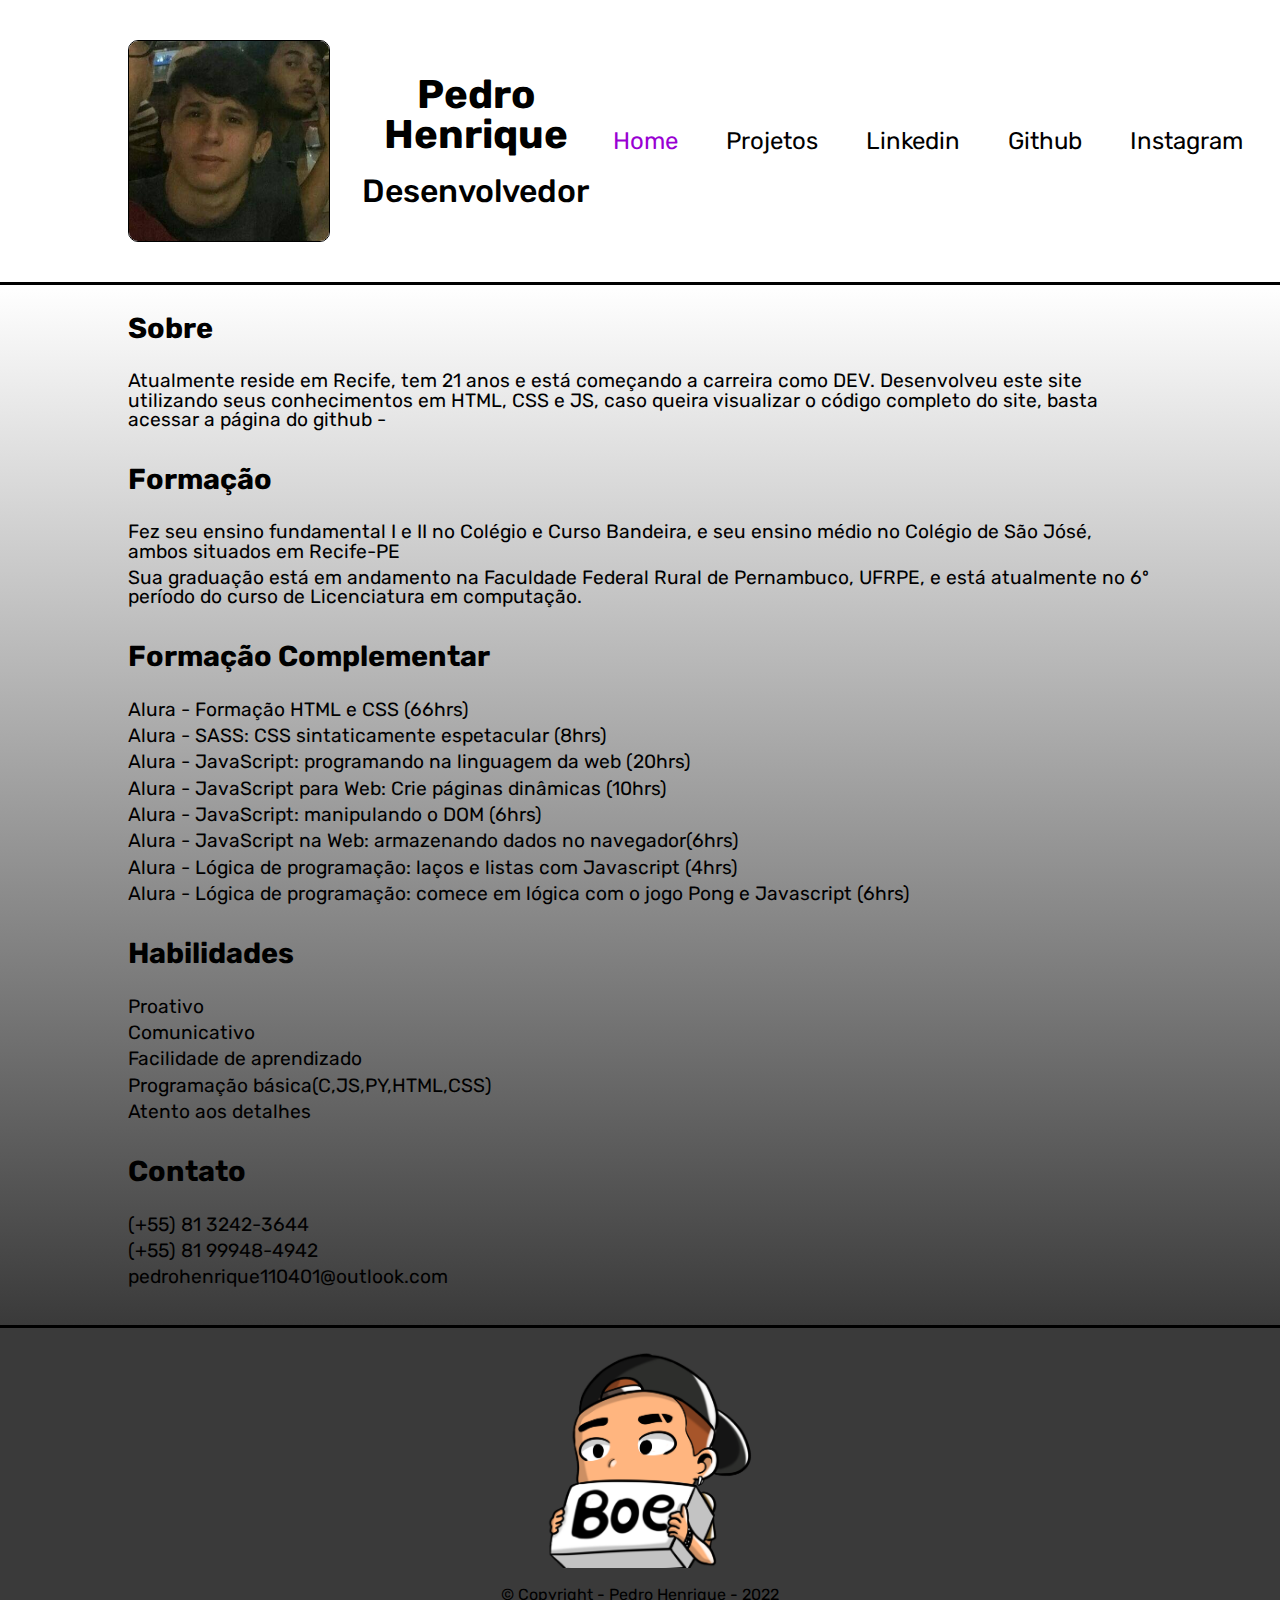
<file: index.html>
<!DOCTYPE html>

<html>
    <head>
        <meta charset="UTF-8">
        <meta name="viewport" content="width=device-width, initial-scale=1.0">
        <title>Pedro Henrique - Home</title>        
        <link rel="stylesheet" href="./reset.css">
        <link rel="preconnect" href="https://fonts.googleapis.com">
        <link rel="preconnect" href="https://fonts.gstatic.com" crossorigin>
        <link href="https://fonts.googleapis.com/css2?family=Rubik:wght@400;500;700&display=swap" rel="stylesheet">        
        <link rel="stylesheet" href="./style.css">    
    </head>

    <body>
        <header>
            <div class="cabecalho">
                <div class="header__info">
                    <img src="./img/foto__de__perfil.jpg" alt="Foto de perfil de Pedro Henrique" class="header__img">
                    <div class="header__nomes">
                        <p class="header__nome">Pedro Henrique</p>
                        <p class="header__profissao">Desenvolvedor</p>
                    </div>                
                </div>
                <nav class="header__nav">
                    <ul class="nav__lista">
                        <li class="nav__item nav__atual">Home</li>                      
                        <li class="nav__item"><a href="./projetos.html" class="nav__link">Projetos</a></li>
                        <li class="nav__item"><a href="https://www.linkedin.com/in/pedro-santos-534a941b5/" class="nav__link" target="_blank">Linkedin</a></li>
                        <li class="nav__item"><a href="https://github.com/PedroH1104?tab=repositories" class="nav__link" target="_blank">Github</a></li>
                        <li class="nav__item"><a href="https://www.instagram.com/pedro_h1104/" class="nav__link" target="_blank">Instagram</a></li>                    
                    </ul>
                </nav>
            </div>
        </header>
        <main>
            <h2 id="sobre">Sobre</h2>
			<p class="main__descricao"> Atualmente reside em Recife, tem 21 anos e está começando a carreira como DEV. Desenvolveu este site utilizando seus conhecimentos em HTML, CSS e JS, caso queira visualizar o código completo do site, basta acessar a página do github -</p> 

			<h2>Formação</h2>
			<p class="main__descricao">Fez seu ensino fundamental I e II no Colégio e Curso Bandeira, e seu ensino médio no Colégio de São Jósé, ambos situados em Recife-PE</p>
			<p class="main__descricao">Sua graduação está em andamento na Faculdade Federal Rural de Pernambuco, UFRPE, e está atualmente no 6º período do curso de Licenciatura em computação.</p>

			<h2>Formação Complementar</h2>	
			<ul>							
				<li class="main__descricao"><a href="https://cursos.alura.com.br/formacao-html-e-css" target="_blank">Alura - Formação HTML e CSS (66hrs)</a></li>
                <li class="main__descricao"><a href="https://cursos.alura.com.br/course/sass-css-sintaticamente-espetacular" target="_blank">Alura - SASS: CSS sintaticamente espetacular (8hrs)</a></li>
                <li class="main__descricao"><a href="https://cursos.alura.com.br/course/javascript-programando-na-linguagem-web" target="_blank">Alura - JavaScript: programando na linguagem da web (20hrs)</a></li>
                <li class="main__descricao"><a href="https://cursos.alura.com.br/course/javascript-web-paginas-dinamicas" target="_blank">Alura - JavaScript para Web: Crie páginas dinâmicas (10hrs)</a></li>
                <li class="main__descricao"><a href="https://cursos.alura.com.br/course/javascript-manipulando-dom" target="_blank">Alura - JavaScript: manipulando o DOM (6hrs)</a></li>
                <li class="main__descricao"><a href="https://cursos.alura.com.br/course/javascript-web-armazenando-dados-navegador" target="_blank">Alura - JavaScript na Web: armazenando dados no navegador(6hrs)</a></li>                
                <li class="main__descricao"><a href="https://cursos.alura.com.br/course/javascript-listas-lacos" target="_blank">Alura - Lógica de programação: laços e listas com Javascript (4hrs)</a></li>
				<li class="main__descricao"><a href="https://cursos.alura.com.br/course/pong-javascript" target="_blank">Alura - Lógica de programação: comece em lógica com o jogo Pong e Javascript (6hrs)</a></li>                
			</ul>

			<h2>Habilidades</h2>
			<ul>
				<li class="main__descricao">Proativo</li>
				<li class="main__descricao">Comunicativo</li>
				<li class="main__descricao">Facilidade de aprendizado</li>
				<li class="main__descricao">Programação básica(C,JS,PY,HTML,CSS)</li>
				<li class="main__descricao">Atento aos detalhes</li>
			</ul>

			<h2>Contato</h2>
            <p class="main__descricao">(+55) 81 3242-3644</p>
			<p class="main__descricao">(+55) 81 99948-4942</p>
			<p class="main__descricao">pedrohenrique110401@outlook.com</p>			
        </main>

        <footer>
            <img class="rodape__img" src="./img/logo__footer.png">
			<p class="copyright">&copy; Copyright - Pedro Henrique - 2022</p>
        </footer>

        <script src="./js/main.js"></script>
    </body>

</html>
</file>
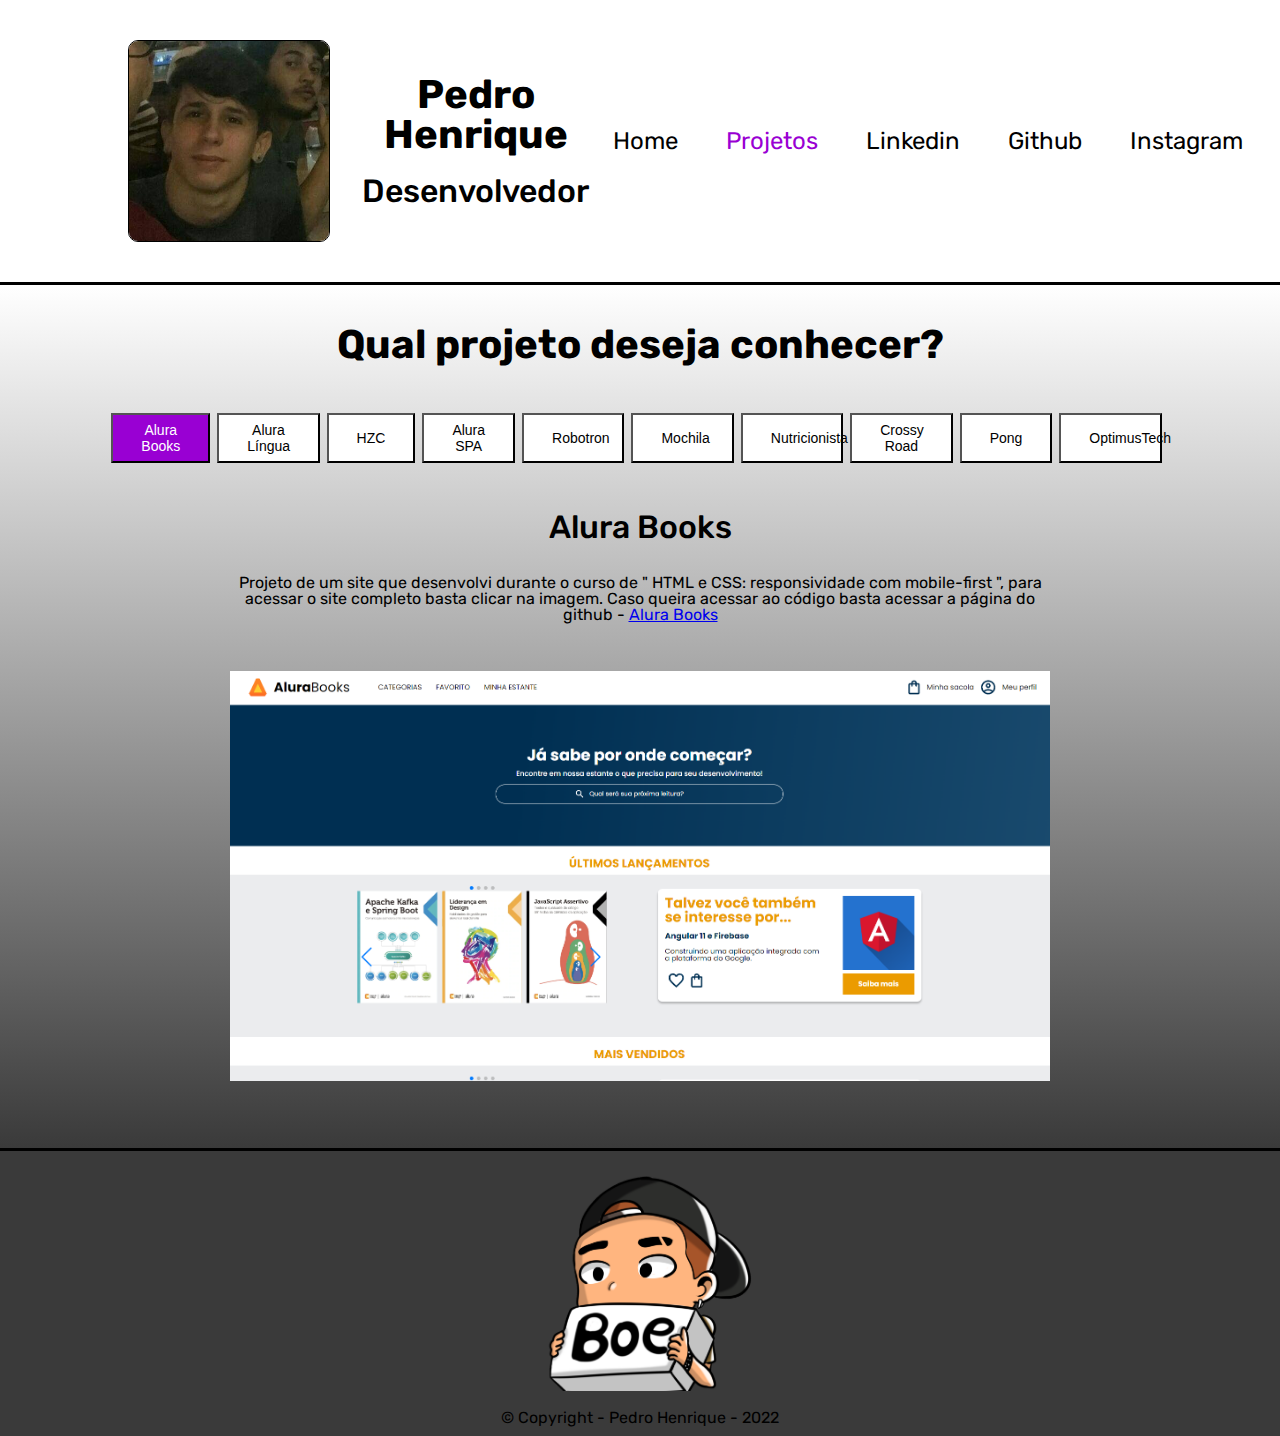
<file: projetos.html>
<!DOCTYPE html>

<html>
    <head>
        <meta charset="UTF-8">
        <meta name="viewport" content="width=device-width, initial-scale=1.0">
        <title>Pedro Henrique - Projetos</title>        
        <link rel="stylesheet" href="./reset.css">
        <link rel="preconnect" href="https://fonts.googleapis.com">
        <link rel="preconnect" href="https://fonts.gstatic.com" crossorigin>
        <link href="https://fonts.googleapis.com/css2?family=Rubik:wght@400;500;700&display=swap" rel="stylesheet">        
        <link rel="stylesheet" href="./style.css">           
    </head>

    <body>
        <header>
            <div class="cabecalho">
                <div class="header__info">
                    <img src="./img/foto__de__perfil.jpg" alt="Foto de perfil de Pedro Henrique" class="header__img">
                    <div class="header__nomes">
                        <p class="header__nome">Pedro Henrique</p>
                        <p class="header__profissao">Desenvolvedor</p>
                    </div>                
                </div>
                <nav class="header__nav">
                    <ul class="nav__lista">
                        <li class="nav__item"><a href="./index.html" class="nav__link">Home</a></li>                      
                        <li class="nav__item nav__atual">Projetos</li>
                        <li class="nav__item"><a href="https://www.linkedin.com/in/pedro-santos-534a941b5/" class="nav__link" target="_blank">Linkedin</a></li>
                        <li class="nav__item"><a href="https://github.com/PedroH1104?tab=repositories" class="nav__link" target="_blank">Github</a></li>
                        <li class="nav__item"><a href="https://www.instagram.com/pedro_h1104/" class="nav__link" target="_blank">Instagram</a></li>                    
                    </ul>
                </nav>
            </div>
        </header>

        <main class="main__conteudo">
            <h1 class="projetos__titulo">Qual projeto deseja conhecer?</h1>            
            <div class="lista__botoes">                    
                <button class="botao__projetos ativa" data-botao="1">Alura Books</button>            
                <button class="botao__projetos" data-botao="2">Alura Língua</button>
                <button class="botao__projetos" data-botao="3">HZC</button>
                <button class="botao__projetos" data-botao="4">Alura SPA</button>
                <button class="botao__projetos" data-botao="5">Robotron</button>
                <button class="botao__projetos" data-botao="6">Mochila</button> 
                <button class="botao__projetos" data-botao="7">Nutricionista</button>
                <button class="botao__projetos" data-botao="8">Crossy Road</button> 
                <button class="botao__projetos" data-botao="9">Pong</button>
                <button class="botao__projetos" data-botao="10">OptimusTech</button>                               
            </div>            
                            
            <div class="conteudos__item" data-conteudo="1">
                <h2 class="conteudo__titulo">Alura Books</h2>
                <p class="conteudo__descricao">Projeto de um site que desenvolvi durante o curso de " HTML e CSS: responsividade com mobile-first ", para acessar o site completo basta clicar na imagem. Caso queira acessar ao código basta acessar a página do github - <a href="https://github.com/PedroH1104/Alura-Books" target="_blank">Alura Books</a></p>
                <a href="https://alura-books-nine-ashy.vercel.app" target="_blank"><img src="./img/aluraBooks.png" class="conteudo__img"></a>                                      
            </div>
            <div class="conteudos__item hide" data-conteudo="2">
                <h2 class="conteudo__titulo">Alura Língua</h2>
                <p class="conteudo__descricao">Projeto de um site que desenvolvi durante o curso de " HTML e CSS: praticando HTML/CSS ", para acessar o site completo basta clicar na imagem. Caso queira acessar ao código basta acessar a página do github - <a href="https://github.com/PedroH1104/Alura-L-ngua" target="_blank">Alura Língua</a></p>
                <a href="https://alura-lingua.vercel.app" target="_blank"><img src="./img/aluraLingua.png" class="conteudo__img"></a>                                      
            </div>
            <div class="conteudos__item hide" data-conteudo="3">
                <h2 class="conteudo__titulo">HZC</h2>
                <p class="conteudo__descricao">Projeto de um site que desenvolvi durante o curso de " CSS: dispondo elementos com Flexbox e Grid ", para acessar o site completo basta clicar na imagem. Caso queira acessar ao código basta acessar a página do github - <a href="https://github.com/PedroH1104/HZC" target="_blank">HZC</a></p>
                <a href="https://hzc-delta.vercel.app" target="_blank"><img src="./img/hzc.png" class="conteudo__img"></a>                                      
            </div>
            <div class="conteudos__item hide" data-conteudo="4">
                <h2 class="conteudo__titulo">Alura SPA</h2>
                <p class="conteudo__descricao">Projeto de um site que desenvolvi durante o curso de " SASS: CSS sintaticamente espetacular ", para acessar o site completo basta clicar na imagem. Caso queira acessar ao código basta acessar a página do github - <a href="https://github.com/PedroH1104/Alura-SPA" target="_blank">Alura SPA</a></p>
                <a href="https://alura-spa-eta.vercel.app" target="_blank"><img src="./img/aluraSpa.png" class="conteudo__img"></a>                                      
            </div>
            <div class="conteudos__item hide" data-conteudo="5">
                <h2 class="conteudo__titulo">Robotron</h2>
                <p class="conteudo__descricao">Projeto que desenvolvi durante o curso de " JavaScript: manipulando o DOM ", para acessar o site completo basta clicar na imagem. Caso queira acessar ao código basta acessar a página do github - <a href="https://github.com/PedroH1104/robotron" target="_blank">Robotron</a></p>
                <a href="https://robotron-ruddy.vercel.app" target="_blank"><img src="./img/robotron.png" class="conteudo__img"></a>                                      
            </div>
            <div class="conteudos__item hide" data-conteudo="6">
                <h2 class="conteudo__titulo">Mochila de Viagem</h2>
                <p class="conteudo__descricao">Projeto que desenvolvi durante o curso de " JavaScript na Web: armazenando dados no navegador ", para acessar o site completo basta clicar na imagem. Caso queira acessar ao código basta acessar a página do github - <a href="https://github.com/PedroH1104/MochilaDeViagem" target="_blank">Mochila de Viagem</a></p>
                <a href="https://mochila-de-viagem-two.vercel.app" target="_blank"><img src="./img/mochilaDeViagem.png" class="conteudo__img"></a>                                      
            </div>
            <div class="conteudos__item hide" data-conteudo="7">
                <h2 class="conteudo__titulo">Nutricionista</h2>
                <p class="conteudo__descricao">Projeto que desenvolvi durante o curso de " JavaScript: programando na linguagem da web ", para acessar o site completo basta clicar na imagem. Caso queira acessar ao código basta acessar a página do github - <a href="https://github.com/PedroH1104/Nutricionista" target="_blank">Nutricionista</a></p>
                <a href="https://nutricionista-tau.vercel.app" target="_blank"><img src="./img/aparecidaNutricionista.png" class="conteudo__img"></a>                                      
            </div>
            <div class="conteudos__item hide" data-conteudo="8">
                <h2 class="conteudo__titulo">Crossy Road</h2>
                <p class="conteudo__descricao">Projeto que desenvolvi durante o curso de " Lógica de programação: laços e listas com Javascript ".</p>
                <iframe class="jogo-travessia" src="https://editor.p5js.org/pedrohenrique110401/full/jNlObCAAY" width="500" height="442px"></iframe>
                <p>Use as setas(🠕 🠖 🠗 🠔) para jogar                       
            </div>
            <div class="conteudos__item hide" data-conteudo="9">
                <h2 class="conteudo__titulo">Pong</h2>
                <p class="conteudo__descricao">Projeto que desenvolvi durante o curso de " Lógica de programação: comece em lógica com o jogo Pong e Javascript ".</p>
                <iframe class="jogo-pong" src="https://editor.p5js.org/pedrohenrique110401/full/QuCM0liep" width="600px" height="442px"></iframe>
                <div class="pong__div__p">
                    <p class="pong__p">Use as setas(🠕 🠖 🠗 🠔) para jogar
                    <p>Use (w, a, s ,d) para jogar 
                </div>                      
            </div>
            <div class="conteudos__item hide" data-conteudo="10">
                <h2 class="conteudo__titulo">Optimus Tech</h2>
                <p class="conteudo__descricao">Projeto que desenvolvi no desafio " 7 days " após finalizar a formação HTML CSS da Alura, para acessar o site completo basta clicar na imagem. Caso queira acessar ao código basta acessar a página do github - <a href="https://github.com/PedroH1104/OptimusTech" target="_blank">Optimus Tech</a></p>
                <a href="https://optimus-tech-three.vercel.app" target="_blank"><img src="./img/optimusTech.png" class="conteudo__img"></a>                                      
            </div>                   
            
        </main>
        <footer>
            <img class="rodape__img" src="./img/logo__footer.png">
			<p class="copyright">&copy; Copyright - Pedro Henrique - 2022</p>
        </footer>

        <script src="./js/main.js"></script>
    </body>
</file>
<file: style.css>
@import url(./css/header.css);
@import url(./css/main.css);
@import url(./css/footer.css);

:root {   
    --fonte-principal: 'Rubik';
    --preto: #000000;
    --branco: #FFFFFF;
    --cinza: #3A3A3A;
    --vermelho: #ff0000;
    --roxo: #9900D3;
}

body {    
    font-family: var(--fonte-principal);
    font-size: 16px;
    font-weight: 400;
}
</file>
